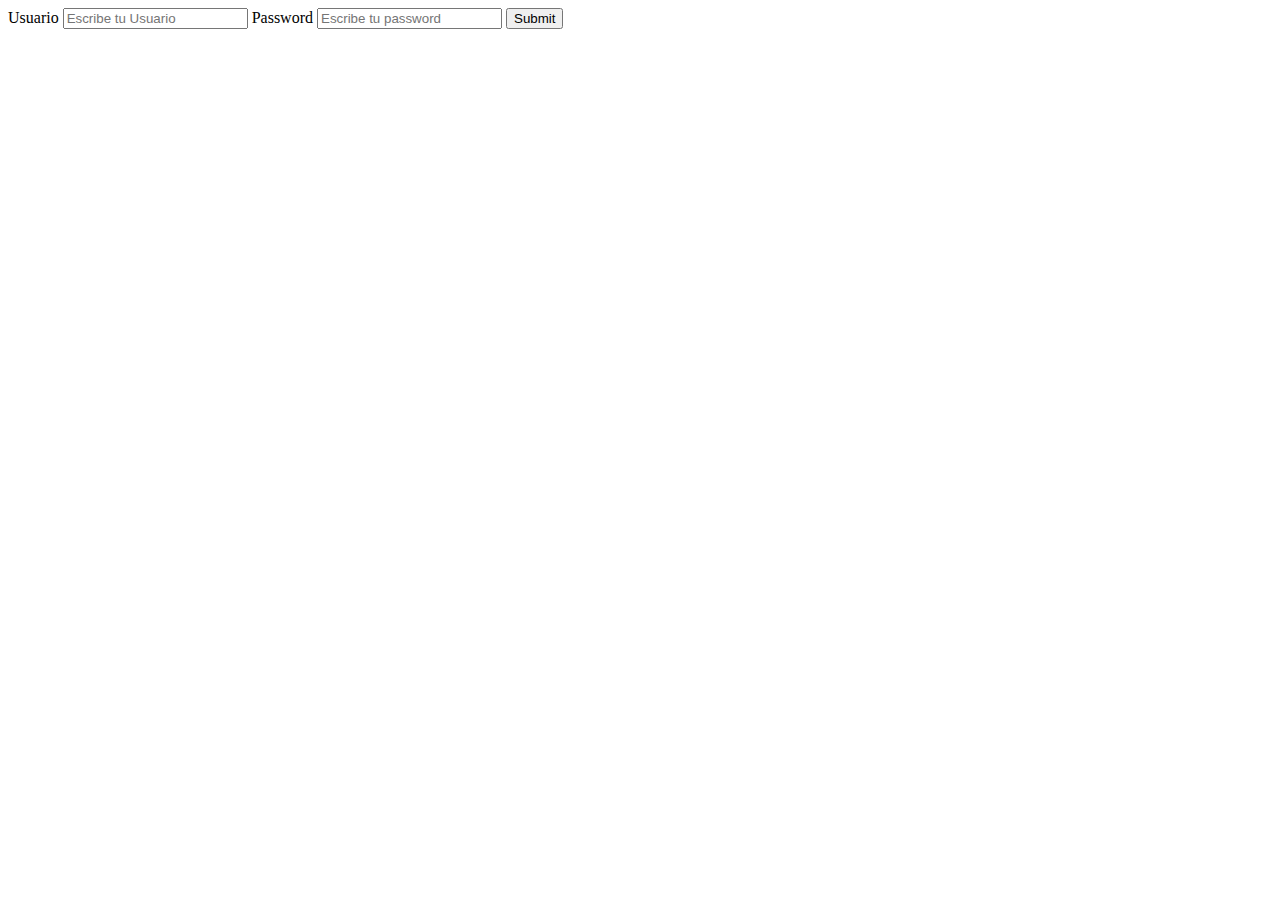
<file: index.html>
<!DOCTYPE html>
<html>
<head>
	<title>Introducción formularios web</title>
	<meta charset="utf-8"/>
	<meta name="description" content="Un formulario sirve para enviar datos a otra página que los recoge para usarlos o almacenarlos."/>

	<style>

	</style>

</head>

<body>

    <form action="#" target="" method="get" name="formDatosPersonales">

        <label for="Usuario">Usuario</label>
	    <input type="text" name="Usuario" id="Usuario" placeholder="Escribe tu Usuario"/>

        <label for="password">Password</label>
	    <input type="text" name="password" id="password" placeholder="Escribe tu password"/>

        <input type="submit" name="submit" id="submit" placeholder="Iniciar Secion"/>
        
            
    </form>

</body>
</html>
</file>
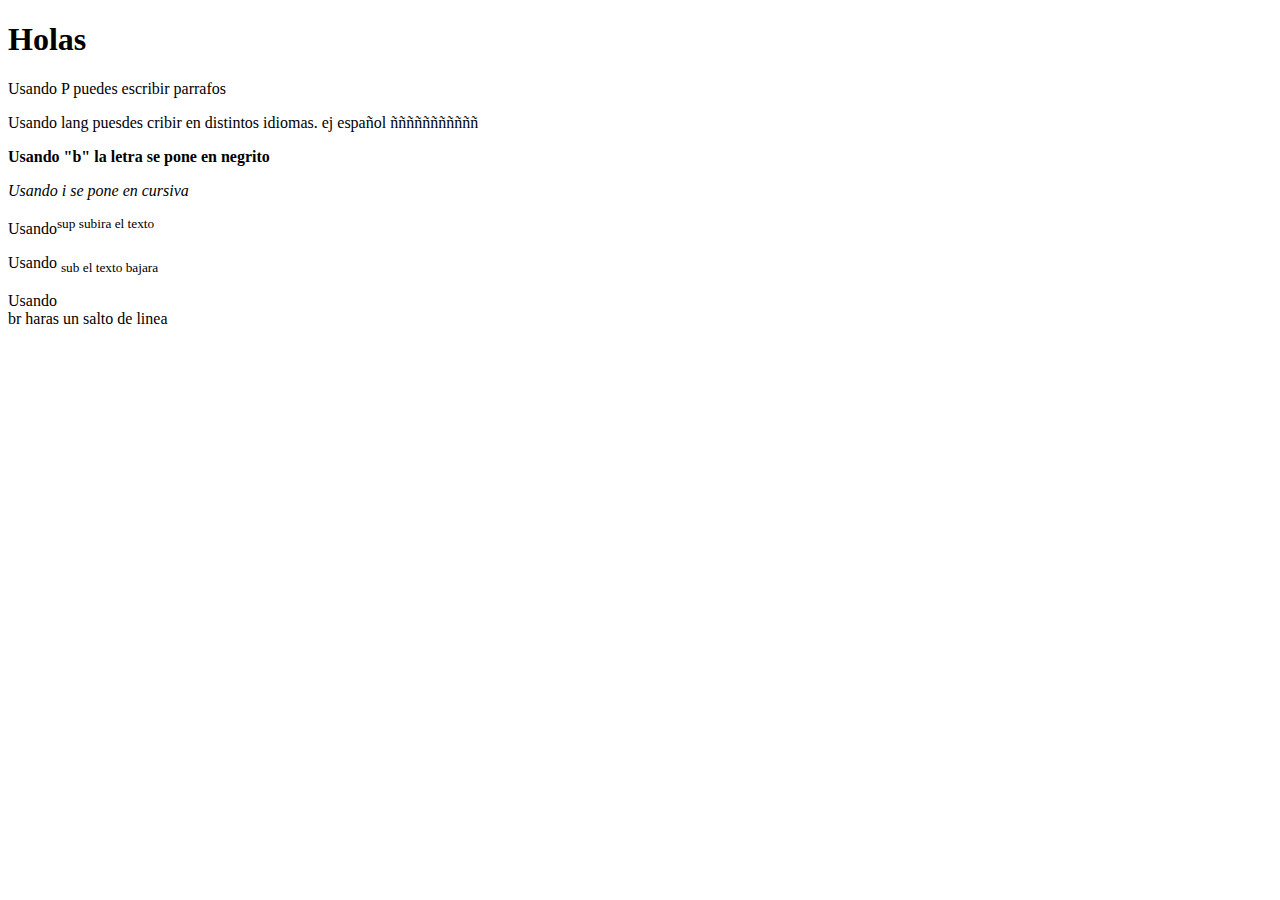
<file: testeo.xl/index.html>
<!DOCTYPE html>
<html lang="en">
<head>
    <meta charset="UTF-8">
    <meta http-equiv="X-UA-Compatible" content="IE=edge">
    <meta name="viewport" content="width=device-width, initial-scale=1.0">
    <title>Document</title>
</head>

<body>
    <h1>Holas</h1>
    <p>Usando P puedes escribir parrafos</p>
    <p lang="spanish">Usando lang puesdes cribir en distintos idiomas. ej español ñññññññññññ</p>
    <p><b>Usando "b" la letra se pone en negrito</b></p>
    <p><i>Usando i se pone en cursiva</i></p>
    <p>Usando<sup>sup subira el texto</sup></p>
    <p>Usando <sub>sub el texto bajara</sub></p>
    <p>Usando <br>br haras un salto de linea</p>

</body>
</html>
</file>
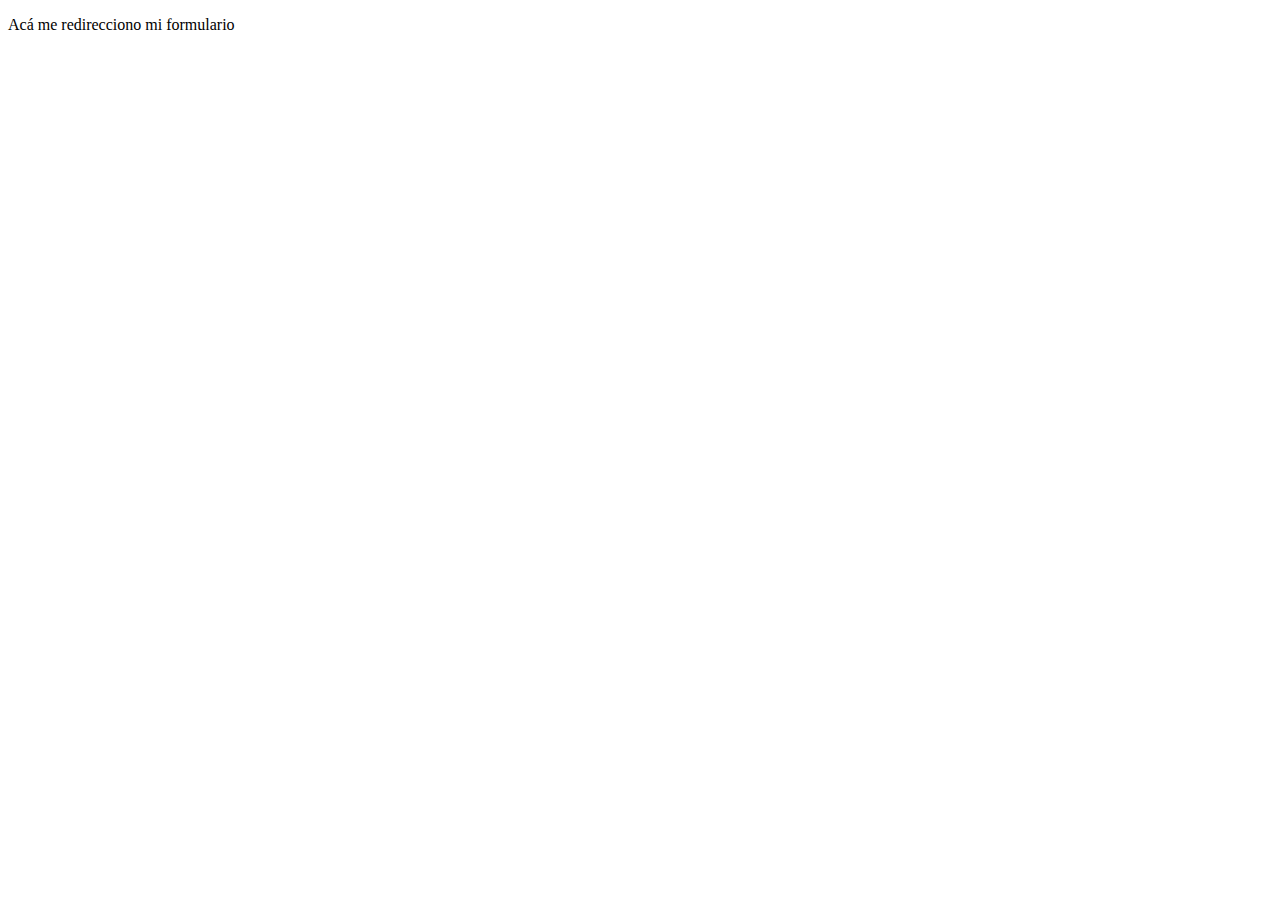
<file: menu.html>
<!DOCTYPE html>
<html>
<head>
	<title>Introducción formularios web</title>
	<meta charset="utf-8"/>
	<meta name="description" content="Un formulario sirve para enviar datos a otra página que los recoge para usarlos o almacenarlos."/>

	<style>

	</style>

</head>

<body>

    <p>Acá me redirecciono mi formulario</p>

</body>
</html>
</file>
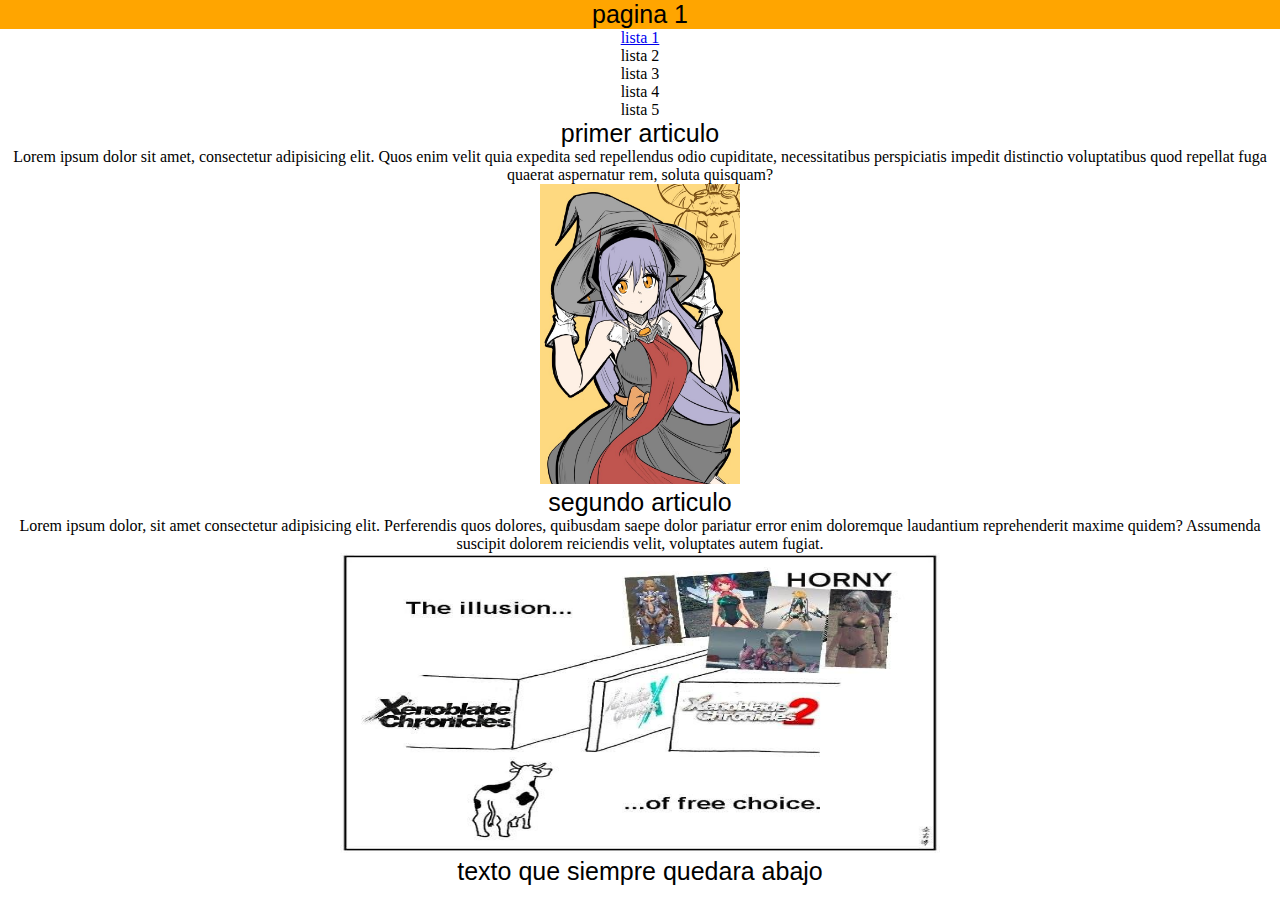
<file: testeo.xl/index01.html>
<!DOCTYPE html>
<html lang="en">
<head>
    <meta charset="UTF-8">
    <meta http-equiv="X-UA-Compatible" content="IE=edge">
    <meta name="viewport" content="width=device-width, initial-scale=1.0">
    <title>Document</title>
    <link rel="stylesheet" href="estilos.css">
</head>
<body>
<div>    <header>
    <h1>pagina 1</h1>
</header>

<nav>
    <ul>
        <a href="google.cl"><li>lista 1</li></a>
        <li>lista 2</li>
        <li>lista 3</li>
        <li>lista 4</li>
        <li>lista 5</li>
    </ul>
</nav>

<section>
    <article>
        <h1>primer articulo</h1>
        <p>Lorem ipsum dolor sit amet, consectetur adipisicing elit. Quos enim velit quia expedita sed repellendus odio cupiditate, necessitatibus perspiciatis impedit distinctio voluptatibus quod repellat fuga quaerat aspernatur rem, soluta quisquam?</p>
    </article>
    <img src="imagenes/945.jpg" width="200" height="300">
    <article>
        <h1>segundo articulo</h1>
        <p>Lorem ipsum dolor, sit amet consectetur adipisicing elit. Perferendis quos dolores, quibusdam saepe dolor pariatur error enim doloremque laudantium reprehenderit maxime quidem? Assumenda suscipit dolorem reiciendis velit, voluptates autem fugiat.</p>
    </article>
    <img src="imagenes/vaca.jpg" width="600" height="300">
</section>

<footer>
    <h1>texto que siempre quedara abajo</h1>
</footer>
</div>
    
</body>
</html>
</file>
<file: testeo.xl/estilos.css>
*{
    margin: 0px;
    padding: 0px;
    text-align: center;
}

header {
    background:orange;
}
h1 {
    font-size: 25px;
    font-family: sans-serif;
    font-weight: lighter;
}
header, section, nav, aside, article, footer {
    display: block;
}
</file>
